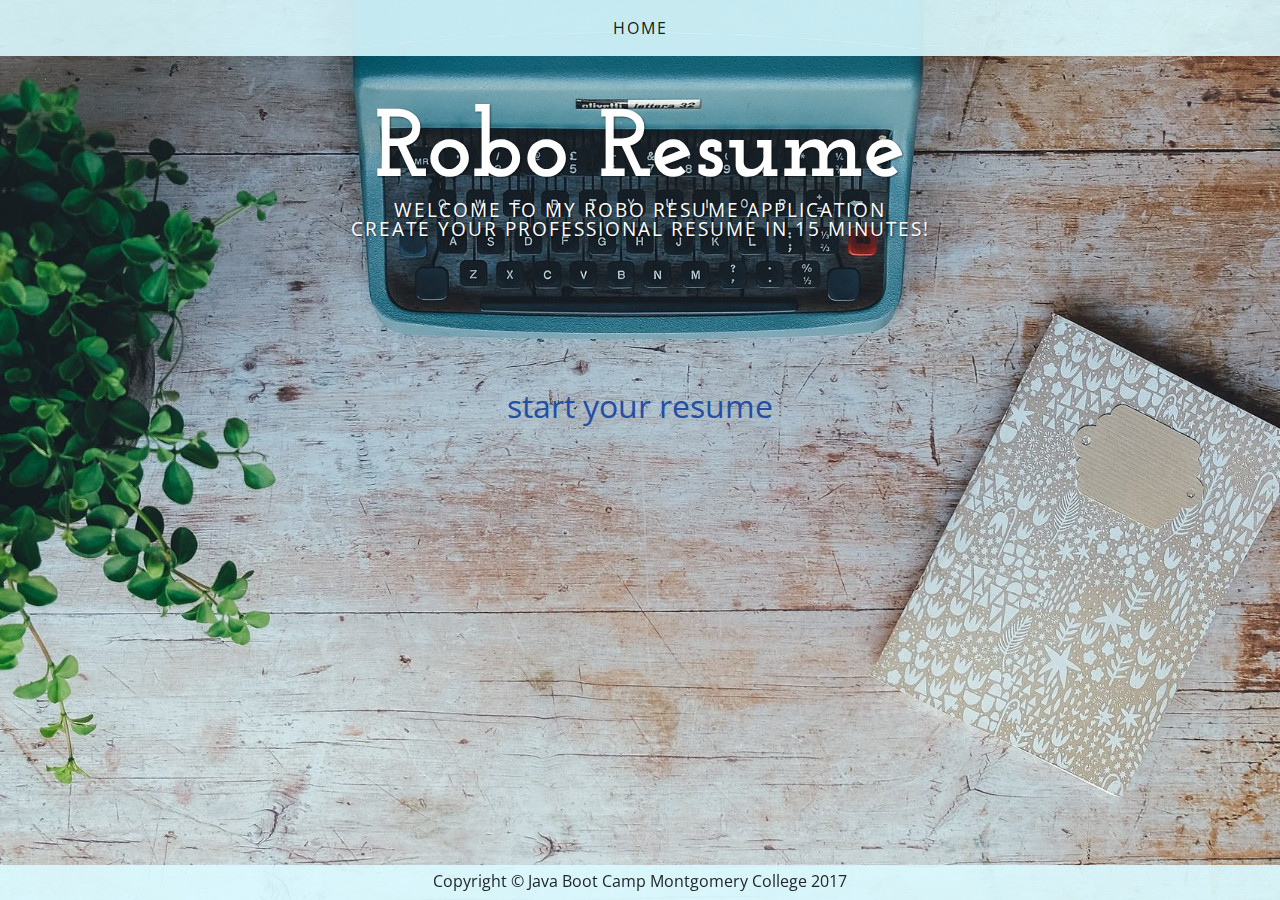
<file: src/main/resources/templates/index.html>
<!DOCTYPE html>
<html xmlns:th="http://www.thymeleaf.org">
<head lang="en">

    <head>

        <meta charset="utf-8">
        <meta name="viewport" content="width=device-width, initial-scale=1, shrink-to-fit=no">
        <meta name="description" content="">
        <meta name="author" content="">

        <title>Robo Resume - Home Page</title>

        <!-- Bootstrap core CSS -->
        <link href="vendor/bootstrap/css/bootstrap.min.css" rel="stylesheet">

        <!-- Custom fonts for this template -->
        <link href="https://fonts.googleapis.com/css?family=Open+Sans:300italic,400italic,600italic,700italic,800italic,400,300,600,700,800" rel="stylesheet" type="text/css">
        <link href="https://fonts.googleapis.com/css?family=Josefin+Slab:100,300,400,600,700,100italic,300italic,400italic,600italic,700italic" rel="stylesheet" type="text/css">



        <!-- Custom styles for this template -->
        <link href="css/business-casual.css" rel="stylesheet">



        <!--===== Custom Stylesheet ====-->
        <!--<link href="additionals.css" rel="stylesheet">-->


        <!-- Custom styles for this template -->
        <link href="css/business-casual.css" rel="stylesheet">

    </head>

<body>

    <!--<nav class="navbar navbar-expand-lg navbar-light bg-faded navbar-inverse py-lg-4 navbar-fixed-top" th:fragment="mynavbar">-->
    <nav class="navbar navbar-expand-lg navbar-light bg-faded py-lg-2">
        <a class="navbar-brand text-uppercase text-expanded font-weight-bold d-lg-none" href="#">Start Bootstrap</a>
        <button class="navbar-toggler" type="button" data-toggle="collapse" data-target="#navbarResponsive" aria-controls="navbarResponsive" aria-expanded="false" aria-label="Toggle navigation">
            <span class="navbar-toggler-icon"></span>
        </button>

        <div class="collapse navbar-collapse" id="navbarResponsive">
            <ul class="navbar-nav mx-auto">
                <li class="nav-item active px-lg-6">
                <a class="nav-link text-uppercase text-expanded" href="indexORIGINAL.html">Home <span class="sr-only">(current)</span></a>
                </li>
            </ul>
        </div>
    </nav>

    <!-- Welcome Message -->
    <div class="tagline-upper text-center text-heading text-shadow text-white mt-5 d-none d-lg-block">Robo Resume</div>
    <div class="tagline-lower text-center text-expanded text-shadow text-uppercase text-white mb-5 d-none d-lg-block">Welcome to My Robo Resume Application</br>
        Create your professional resume in 15 minutes!
    </div>

    <div class="container1">
        <div class="bg-faded1 p-4 my-4">
            </br></br></br>
                <!-- Start Your Resume Button-->
                <div class="text-center mt-10">
                    <a class="StartResume" href="/enterPerson">start your resume</a>
                </div>
        </div>
    </div>


    <!-- Footer -->
    <footer th:fragment="myfooter" class="bg-faded text-center py-1">
        <div class="container">
            <p class="m-0">Copyright &copy; Java Boot Camp Montgomery College 2017</p>
        </div>
    </footer>

    <!-- Bootstrap core JavaScript -->
    <script src="vendor/jquery/jquery.min.js"></script>
    <script src="vendor/popper/popper.min.js"></script>
    <script src="vendor/bootstrap/js/bootstrap.min.js"></script>

</body>

</html>
</file>
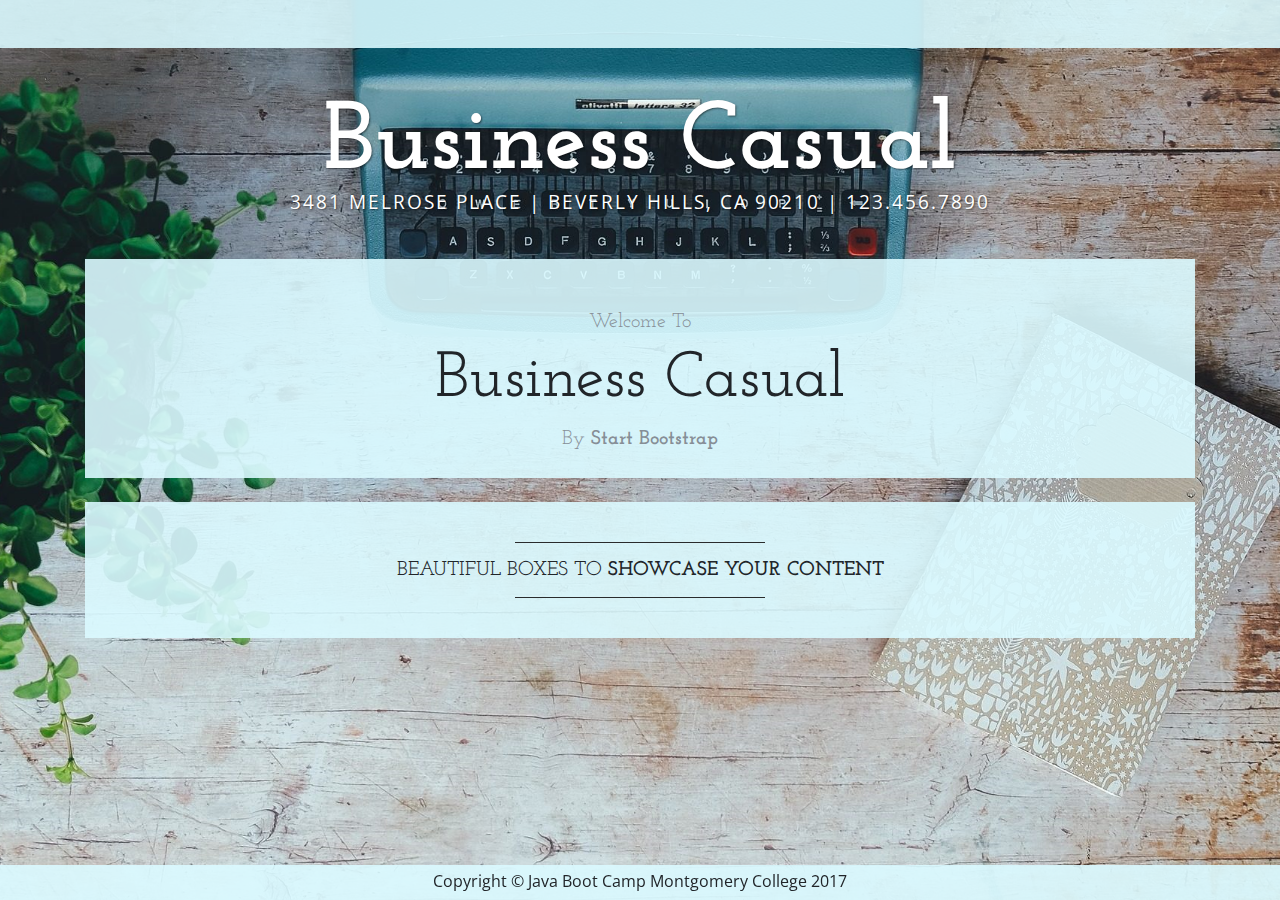
<file: src/main/resources/templates/baseIndexMyTemplate.html>
<!DOCTYPE html>
<html xmlns:th="http://www.thymeleaf.org">
<head lang="en">

<head>

    <meta charset="utf-8">
    <meta name="viewport" content="width=device-width, initial-scale=1, shrink-to-fit=no">
    <meta name="description" content="">
    <meta name="author" content="">

    <title>Business Casual - Start Bootstrap Theme</title>

    <!-- Bootstrap core CSS -->
    <link href="vendor/bootstrap/css/bootstrap.min.css" rel="stylesheet">

    <!-- Custom fonts for this template -->
    <link href="https://fonts.googleapis.com/css?family=Open+Sans:300italic,400italic,600italic,700italic,800italic,400,300,600,700,800" rel="stylesheet" type="text/css">
    <link href="https://fonts.googleapis.com/css?family=Josefin+Slab:100,300,400,600,700,100italic,300italic,400italic,600italic,700italic" rel="stylesheet" type="text/css">

    <!-- Custom styles for this template -->
    <link href="css/business-casual.css" rel="stylesheet">



</head>



<body>



    <!-- Navigation -->
    <nav class="navbar navbar-expand-lg navbar-light bg-faded navbar-inverse py-lg-4 navbar-fixed-top" th:fragment="mynavbar">
    <!--<nav class="navbar navbar-expand-lg navbar-light bg-faded py-lg-4">--> <!--Replaced-->
        <a class="navbar-brand text-uppercase text-expanded font-weight-bold d-lg-none" href="#">Start Bootstrap</a>

        <!--<button class="navbar-toggler" type="button" data-toggle="collapse" data-target="#navbarResponsive" aria-controls="navbarResponsive" aria-expanded="false" aria-label="Toggle navigation">-->
            <!--<span class="navbar-toggler-icon"></span>-->
        <!--</button>-->

        <div class="collapse navbar-collapse" id="navbarResponsive">
            <ul class="navbar-nav mx-auto">
                <!--<li class="nav-item active px-lg-4">-->
                    <!--<a class="nav-link text-uppercase text-expanded" href="indexORIGINAL.html">Home <span class="sr-only">(current)</span></a>-->
                <!--</li>-->
                <!--<li class="nav-item px-lg-4">-->
                    <!--<a class="nav-link text-uppercase text-expanded" href="about.html">About</a>-->
                <!--</li>-->
                <!--<li class="nav-item px-lg-4">-->
                    <!--<a class="nav-link text-uppercase text-expanded" href="blog.html">Blog</a>-->
                <!--</li>-->
                <!--<li class="nav-item px-lg-4">-->
                    <!--<a class="nav-link text-uppercase text-expanded" href="contact.html">Contact</a>-->
                <!--</li>-->
            </ul>
        </div>

    </nav>

    <div class="tagline-upper text-center text-heading text-shadow text-white mt-5 d-none d-lg-block">Business Casual</div>
    <div class="tagline-lower text-center text-expanded text-shadow text-uppercase text-white mb-5 d-none d-lg-block">3481 Melrose Place | Beverly Hills, CA 90210 | 123.456.7890</div>


    <div class="container" th:fragment="mycontainer1">

        <div class="bg-faded p-4 my-4">
            <!-- Image Carousel -->
            <!--<div id="carouselExampleIndicators" class="carousel slide" data-ride="carousel">-->
                <!--<ol class="carousel-indicators">-->
                    <!--<li data-target="#carouselExampleIndicators" data-slide-to="0" class="active"></li>-->
                    <!--<li data-target="#carouselExampleIndicators" data-slide-to="1"></li>-->
                    <!--<li data-target="#carouselExampleIndicators" data-slide-to="2"></li>-->
                <!--</ol>-->
                <!--<div class="carousel-inner" role="listbox">-->
                    <!--<div class="carousel-item active">-->
                        <!--<img class="d-block img-fluid w-100" src="img/slide-1.jpg" alt="">-->
                        <!--<div class="carousel-caption d-none d-md-block">-->
                            <!--<h3 class="text-shadow">First Slide</h3>-->
                            <!--<p class="text-shadow">This is the caption for the first slide.</p>-->
                        <!--</div>-->
                    <!--</div>-->
                    <!--<div class="carousel-item">-->
                        <!--<img class="d-block img-fluid w-100" src="img/slide-2.jpg" alt="">-->
                        <!--<div class="carousel-caption d-none d-md-block">-->
                            <!--<h3 class="text-shadow">Second Slide</h3>-->
                            <!--<p class="text-shadow">This is the caption for the second slide.</p>-->
                        <!--</div>-->
                    <!--</div>-->
                    <!--<div class="carousel-item">-->
                        <!--<img class="d-block img-fluid w-100" src="img/slide-3.jpg" alt="">-->
                        <!--<div class="carousel-caption d-none d-md-block">-->
                            <!--<h3 class="text-shadow">Third Slide</h3>-->
                            <!--<p class="text-shadow">This is the caption for the third slide.</p>-->
                        <!--</div>-->
                    <!--</div>-->
                <!--</div>-->
                <!--<a class="carousel-control-prev" href="#carouselExampleIndicators" role="button" data-slide="prev">-->
                    <!--<span class="carousel-control-prev-icon" aria-hidden="true"></span>-->
                    <!--<span class="sr-only">Previous</span>-->
                <!--</a>-->
                <!--<a class="carousel-control-next" href="#carouselExampleIndicators" role="button" data-slide="next">-->
                    <!--<span class="carousel-control-next-icon" aria-hidden="true"></span>-->
                    <!--<span class="sr-only">Next</span>-->
                <!--</a>-->
            <!--</div>-->
            <!-- Welcome Message -->
            <div class="text-center mt-4">
                <div class="text-heading text-muted text-lg">Welcome To</div>
                <h1 class="my-2">Business Casual</h1>
                <div class="text-heading text-muted text-lg">By <strong>Start Bootstrap</strong></div>
            </div>
        </div>

        <!--<div class="bg-faded p-4 my-4">-->
            <!--<hr class="divider">-->
            <!--<h2 class="text-center text-lg text-uppercase my-0">Build a website <strong>worth visitng</strong></h2>-->
            <!--<hr class="divider">-->
            <!--<img class="img-fluid float-left mr-4 d-none d-lg-block" src="img/intro-pic.jpg" alt="">-->
            <!--<p>Lorem ipsum dolor sit amet, consectetur adipisicing elit. Magnam soluta dolore voluptatem, deleniti dignissimos excepturi veritatis cum hic sunt perferendis ipsum perspiciatis nam officiis sequi atque enim ut! Velit, consectetur.</p>-->
            <!--<p>Lorem ipsum dolor sit amet, consectetur adipisicing elit. Laboriosam pariatur perspiciatis reprehenderit illo et vitae iste provident debitis quos corporis saepe deserunt ad, officia, minima natus molestias assumenda nisi velit?</p>-->
            <!--<p>Lorem ipsum dolor sit amet, consectetur adipisicing elit. Reprehenderit totam libero expedita magni est delectus pariatur aut, aperiam eveniet velit cum possimus, autem voluptas. Eum qui ut quasi voluptate blanditiis?</p>-->
        <!--</div>-->

        <div class="bg-faded p-4 my-4">
            <hr class="divider">
            <h2 class="text-center text-lg text-uppercase my-0">Beautiful boxes to <strong>showcase your content</strong></h2>
            <hr class="divider">
            <!--<p>Lorem ipsum dolor sit amet, consectetur adipisicing elit. Magnam soluta dolore voluptatem, deleniti dignissimos excepturi veritatis cum hic sunt perferendis ipsum perspiciatis nam officiis sequi atque enim ut! Velit, consectetur.</p>-->
            <!--<p>Lorem ipsum dolor sit amet, consectetur adipisicing elit. Laboriosam pariatur perspiciatis reprehenderit illo et vitae iste provident debitis quos corporis saepe deserunt ad, officia, minima natus molestias assumenda nisi velit?</p>-->
        </div>

    </div>
    <!-- /.container -->


    <footer th:fragment="myfooter" class="bg-faded text-center py-1">
        <div class="container">
            <p class="m-0">Copyright &copy; Java Boot Camp Montgomery College 2017</p>
        </div>
    </footer>

    <!-- Bootstrap core JavaScript -->
    <script src="vendor/jquery/jquery.min.js"></script>
    <script src="vendor/popper/popper.min.js"></script>
    <script src="vendor/bootstrap/js/bootstrap.min.js"></script>

</body>

</html>
</file>
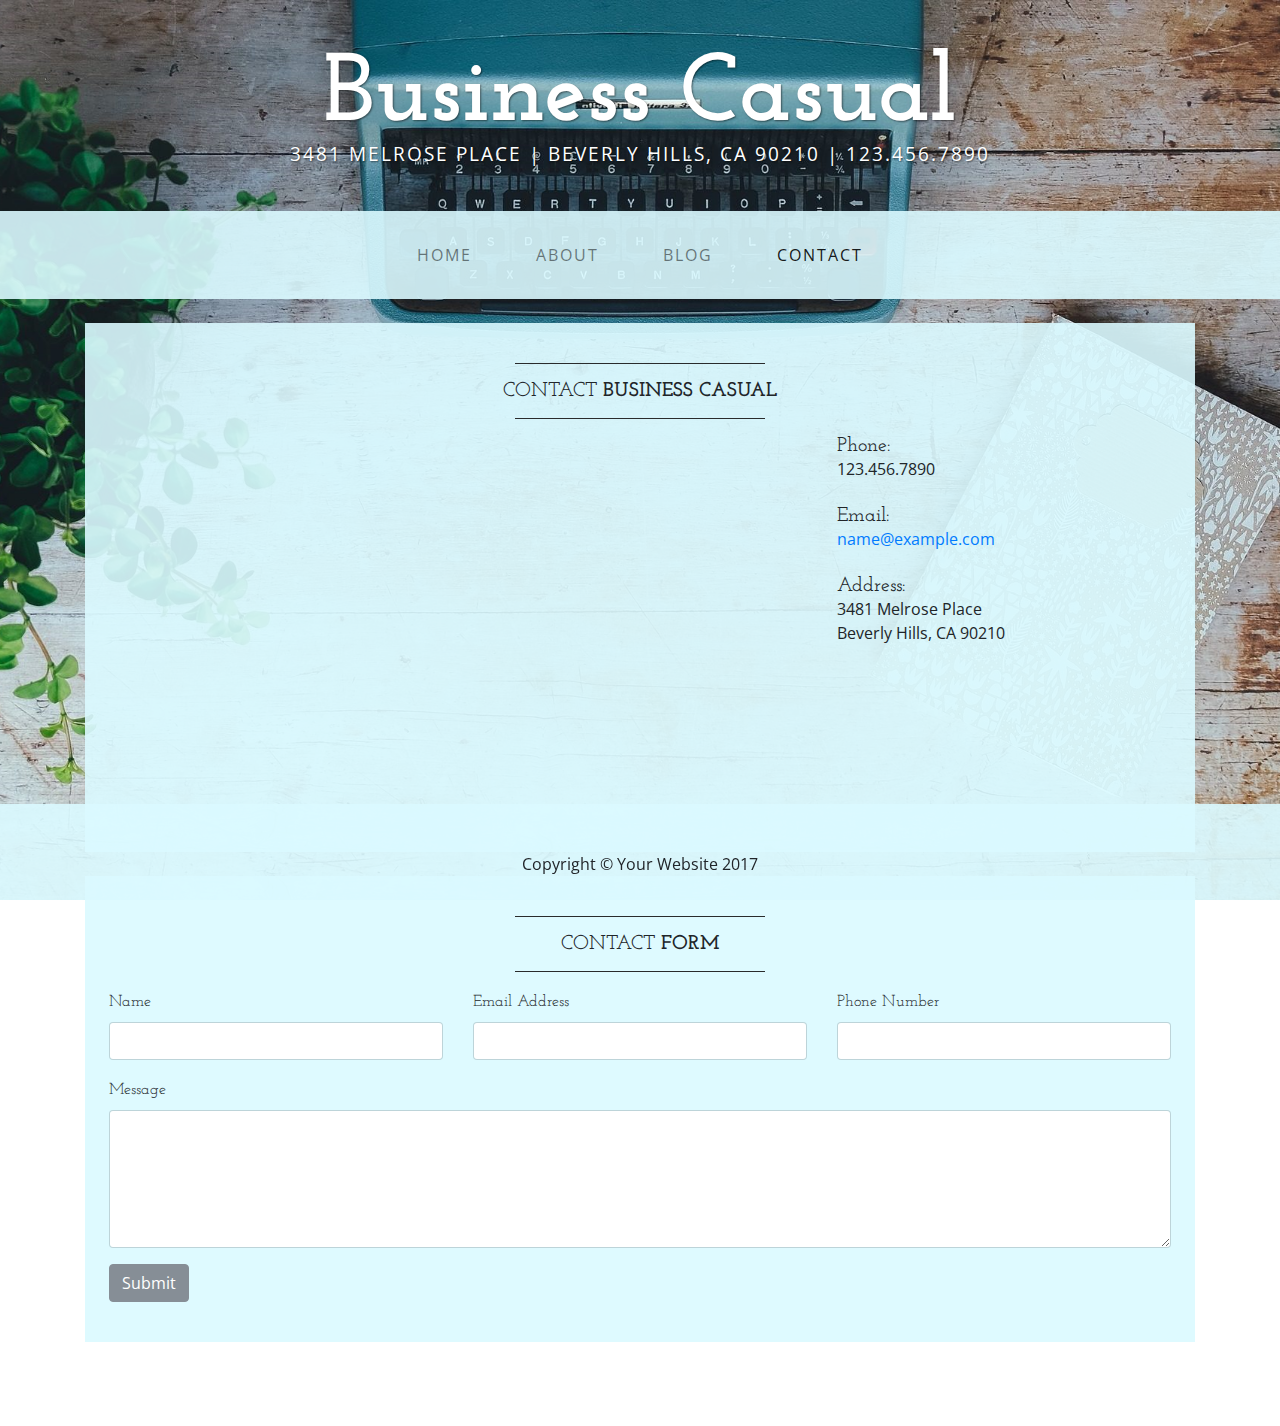
<file: src/main/resources/templates/contact.html>
<!DOCTYPE html>
<html lang="en">

<head>

    <meta charset="utf-8">
    <meta name="viewport" content="width=device-width, initial-scale=1, shrink-to-fit=no">
    <meta name="description" content="">
    <meta name="author" content="">

    <title>Business Casual - Start Bootstrap Theme</title>

    <!-- Bootstrap core CSS -->
    <link href="vendor/bootstrap/css/bootstrap.min.css" rel="stylesheet">

    <!-- Custom fonts for this template -->
    <link href="https://fonts.googleapis.com/css?family=Open+Sans:300italic,400italic,600italic,700italic,800italic,400,300,600,700,800" rel="stylesheet" type="text/css">
    <link href="https://fonts.googleapis.com/css?family=Josefin+Slab:100,300,400,600,700,100italic,300italic,400italic,600italic,700italic" rel="stylesheet" type="text/css">

    <!-- Custom styles for this template -->
    <link href="css/business-casual.css" rel="stylesheet">

</head>

<body>

    <div class="tagline-upper text-center text-heading text-shadow text-white mt-5 d-none d-lg-block">Business Casual</div>
    <div class="tagline-lower text-center text-expanded text-shadow text-uppercase text-white mb-5 d-none d-lg-block">3481 Melrose Place | Beverly Hills, CA 90210 | 123.456.7890</div>

    <!-- Navigation -->
    <nav class="navbar navbar-expand-lg navbar-light bg-faded py-lg-4">
        <a class="navbar-brand text-uppercase text-expanded font-weight-bold d-lg-none" href="#">Start Bootstrap</a>
        <button class="navbar-toggler" type="button" data-toggle="collapse" data-target="#navbarResponsive" aria-controls="navbarResponsive" aria-expanded="false" aria-label="Toggle navigation">
            <span class="navbar-toggler-icon"></span>
        </button>
        <div class="collapse navbar-collapse" id="navbarResponsive">
            <ul class="navbar-nav mx-auto">
                <li class="nav-item px-lg-4">
                    <a class="nav-link text-uppercase text-expanded" href="indexORIGINAL.html">Home <span class="sr-only">(current)</span></a>
                </li>
                <li class="nav-item px-lg-4">
                    <a class="nav-link text-uppercase text-expanded" href="about.html">About</a>
                </li>
                <li class="nav-item px-lg-4">
                    <a class="nav-link text-uppercase text-expanded" href="blog.html">Blog</a>
                </li>
                <li class="nav-item active px-lg-4">
                    <a class="nav-link text-uppercase text-expanded" href="contact.html">Contact</a>
                </li>
            </ul>
        </div>
    </nav>

    <div class="container">

        <div class="bg-faded p-4 my-4">
            <hr class="divider">
            <h2 class="text-center text-lg text-uppercase my-0">Contact <strong>Business Casual</strong></h2>
            <hr class="divider">
            <div class="row">
                <div class="col-lg-8">
                    <div class="embed-responsive embed-responsive-16by9 map-container mb-4 mb-lg-0">
                        <iframe frameborder="0" scrolling="no" marginheight="0" marginwidth="0" src="http://maps.google.com/maps?hl=en&amp;ie=UTF8&amp;ll=37.0625,-95.677068&amp;spn=56.506174,79.013672&amp;t=m&amp;z=4&amp;output=embed"></iframe>
                    </div>
                </div>
                <div class="col-lg-4">
                    <h5 class="mb-0">Phone:</h5>
                    <div class="mb-4">123.456.7890</div>
                    <h5 class="mb-0">Email:</h5>
                    <div class="mb-4"><a href="mailto:name@example.com">name@example.com</a></div>
                    <h5 class="mb-0">Address:</h5>
                    <div class="mb-4">
                        3481 Melrose Place
                        <br> Beverly Hills, CA 90210
                    </div>
                </div>
            </div>
        </div>

        <div class="bg-faded p-4 my-4">
            <hr class="divider">
            <h2 class="text-center text-lg text-uppercase my-0">Contact <strong>Form</strong></h2>
            <hr class="divider">
            <form>
                <div class="row">
                    <div class="form-group col-lg-4">
                        <label class="text-heading">Name</label>
                        <input type="text" class="form-control">
                    </div>
                    <div class="form-group col-lg-4">
                        <label class="text-heading">Email Address</label>
                        <input type="email" class="form-control">
                    </div>
                    <div class="form-group col-lg-4">
                        <label class="text-heading">Phone Number</label>
                        <input type="tel" class="form-control">
                    </div>
                    <div class="clearfix"></div>
                    <div class="form-group col-lg-12">
                        <label class="text-heading">Message</label>
                        <textarea class="form-control" rows="6"></textarea>
                    </div>
                    <div class="form-group col-lg-12">
                        <button type="submit" class="btn btn-secondary">Submit</button>
                    </div>
                </div>
            </form>
        </div>

    </div>
    <!-- /.container -->

    <footer class="bg-faded text-center py-5">
        <div class="container">
            <p class="m-0">Copyright &copy; Your Website 2017</p>
        </div>
    </footer>

    <!-- Bootstrap core JavaScript -->
    <script src="vendor/jquery/jquery.min.js"></script>
    <script src="vendor/popper/popper.min.js"></script>
    <script src="vendor/bootstrap/js/bootstrap.min.js"></script>

    <!-- Zoom when clicked function for Google Map -->
    <script>
    $('.map-container')
        .click(function() {
            $(this).find('iframe').addClass('clicked')
        })
        .mouseleave(function() {
            $(this).find('iframe').removeClass('clicked')
        });
    </script>

</body>

</html>
</file>
<file: src/main/resources/templates/css/business-casual.css>
/*!
 * Start Bootstrap - Business Casual (http://startbootstrap.com/template-overviews/business-casual)
 * Copyright 2013-2017 Start Bootstrap
 * Licensed under MIT (https://github.com/BlackrockDigital/startbootstrap-business-casual/blob/master/LICENSE)
 */

body {
    font-family: "Open Sans", Helvetica, Arial, sans-serif;
    background: url('../img/Picture1.png') no-repeat center center fixed;
    -webkit-background-size: cover;
    -moz-background-size: cover;
    background-size: cover;
    -o-background-size: cover;
}

h1,
h2,
h3,
h4,
h5,
h6,
.text-heading {
    font-family: "Josefin Slab", "Helvetica Neue", Helvetica, Arial, sans-serif;
}

h1 {
    font-size: 4rem;
}

.tagline-upper {
    font-size: 6rem;
    font-weight: 700;
    line-height: 1;
}

.tagline-lower {
    font-size: 1.2rem;
    line-height: 1;
}

.text-expanded {
    letter-spacing: 2px;
}


.StartResume{
    color: #244ea4;
    font-size: 2rem;
    font-color: rgba(196, 243, 255, 0.93);

}
a:hover {
    COLOR: #82ddff;
    TEXT-DECORATION: none;

}

.text-shadow {
    text-shadow: 1px 1px 2px rgba(0, 0, 0, 0.5);
}

.text-lg {
    font-size: 1.25rem;
}

.bg-faded {
    background-color: rgba(218, 250, 255, 0.9);
    /*background-color: rgba(255, 255, 255, 0.9);*/
    /*background-color: rgba(217, 214, 255, 0.9);*/
    /*background-color: rgba(196, 243, 255, 0.9);*/

}

/*transparent div class*/
.bg-faded1 {
    background-color: rgba(218, 250, 255, 0);
}

.bg-overlay {
    background-color: rgba(0, 0, 0, 0.7);
}

hr.divider {
    border-color: #292b2c;
    max-width: 250px;
}

.map-container iframe {
    pointer-events: none;
}

.map-container iframe.clicked {
    pointer-events: auto;
}


/*My Additionals*/
.container {
    /*background: black;*/
    /*color:white;*/
    padding-bottom:60px;   /* Height of the footer */
}

.container1 {
    /*background: black;*/
    /*color:white;*/
    color: rgba(249, 253, 255, 0);
    /*padding-bottom:60px;   !* Height of the footer *!*/
}

footer {
    /*color:white;*/

    /*position:absolute;*/
    position:fixed;
    /*position:relative;*/

    bottom:0;
    width:100%;
    height:35px;   /* Height of the footer */
    /*background:#6cf;*/
    text-align: center;


    /*position: absolute;*/
    left: 0;
    right: 0;
    /*background-color: #00A;*/
    /*z-index: 150;*/

    /*top: 1000px;*/


}
</file>
